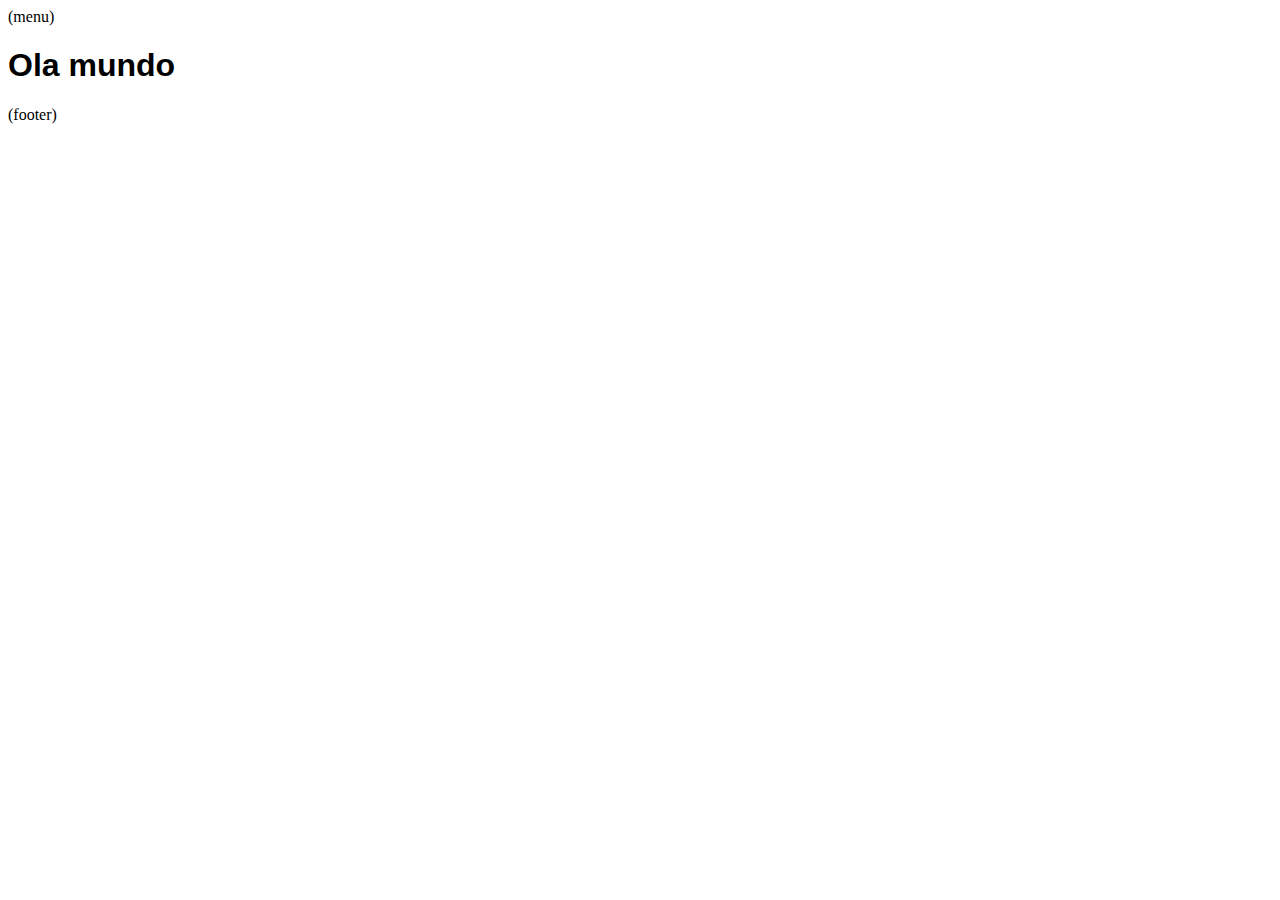
<file: src/main/resources/templates/home/index.html>
<!DOCTYPE html>
<html xmlns:th="http://www.thymeleaf.org"
      xmlns:layout="http://www.ultraq.net.nz/thymeleaf/layout">
    
    <head th:include="layout :: htmlhead"></head>

    <body>
        <nav th:replace="layout :: menu">(menu)</nav>
        <div class="container">

            <h1 style = "font-family:Bradley Hand,arial,helvetica; color: rgb(0, 0, 0);">Ola mundo</h1>
            <h2 th:text="${nomenatela} + ${sobrenomenatela}"></h2>
        </div>

        <div th:include="layout :: footer">(footer)</div>
        
    </body>
</html>
</file>
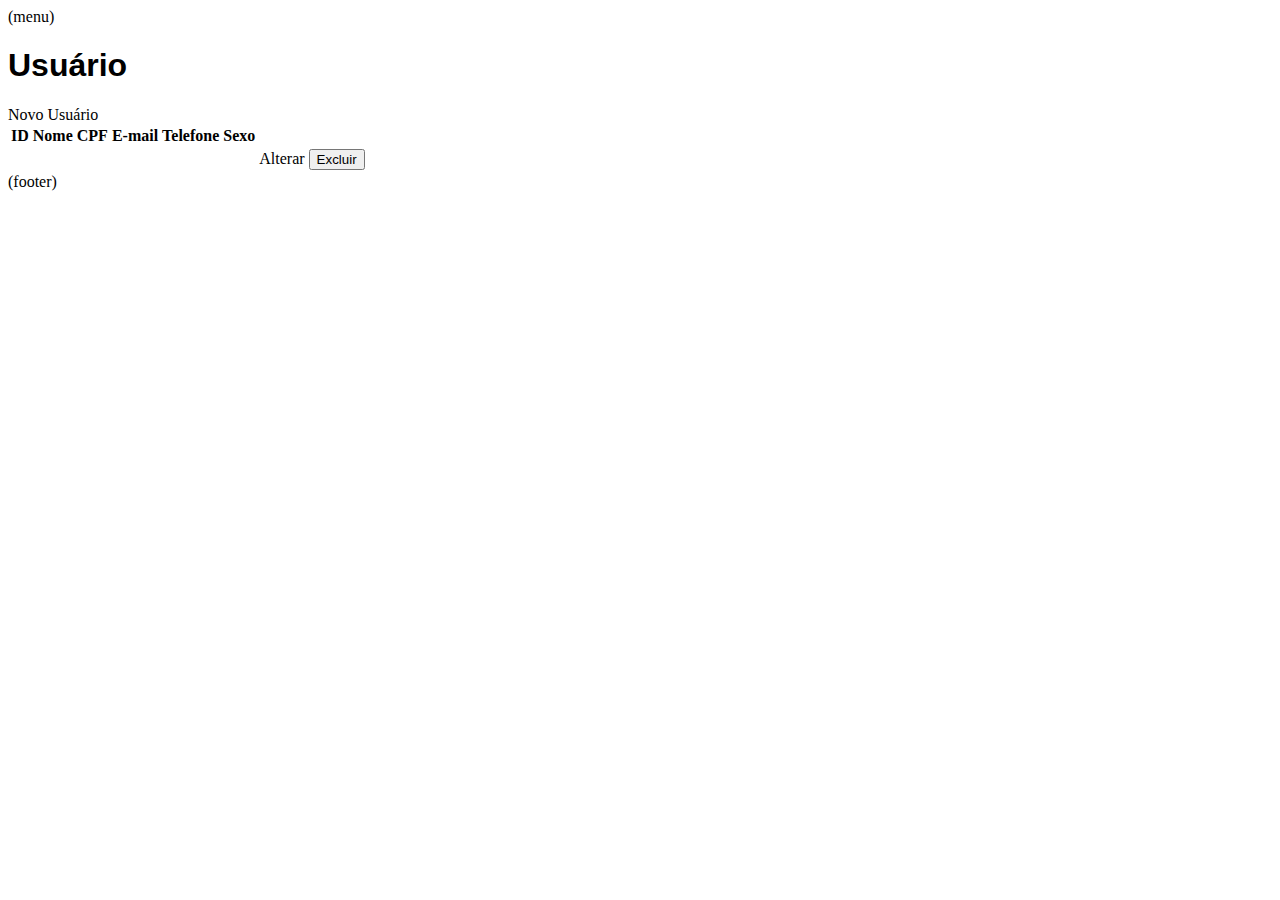
<file: src/main/resources/templates/usuariodonopet/index.html>
<!DOCTYPE html>
<html xmlns:th="http://www.thymeleaf.org"
      xmlns:layout="http://www.ultraq.net.nz/thymeleaf/layout">
    
    <head th:include="layout :: htmlhead"></head>

    <body>
        <nav th:replace="layout :: menu">(menu)</nav>
        <div class="container">
            <h1 style = "font-family:Bradley Hand,arial,helvetica; color: rgb(0, 0, 0);">Usuário</h1>


            <a th:href="@{/usuariodonopet/novo}" class="btn btn-primary"> Novo Usuário</a>
            <table class="table" id="usuariosdonospet">
               <thead>
                    <tr>
                        <th>ID</th>
                        <th>Nome</th>
                        <th>CPF</th>
                        <th>E-mail</th>
                        <th>Telefone</th>
                        <th>Sexo</th>
                        <th></th>
                    </tr>
                </thead>
            


           <tbody>
                    <tr th:each="umUsuarioDonoPet : ${listaUsuarioDonoPet}">
                        <td th:text="${umUsuarioDonoPet.id}"></td>
                        <td th:text="${umUsuarioDonoPet.nome}"></td>
                        <td th:text="${umUsuarioDonoPet.cpf}"></td>
                        <td th:text="${umUsuarioDonoPet.email}"></td>
                        <td th:text="${umUsuarioDonoPet.telefone}"></td>
                        <td th:text="${umUsuarioDonoPet.sexo}"></td>
                        <td><a th:href="@{'/usuariodonopet/alterar/' + ${umUsuarioDonoPet.id}}"
                            class="btn btn-primary">Alterar</a>
                            <button class="btn btn-danger js-delete"
                            th:data-id="${umUsuarioDonoPet.id}">Excluir</button>
                        </td>
                    </tr>
                </tbody>
            </table>

        </div>

        <div th:include="layout :: footer">(footer)</div>
        <script type="text/javascript">
            $(document).ready(function(){
                $("#usuariosdonospet").on('click', ".js-delete", function(){
                    /* let variavel*/
                    let button = $(this);
                    bootbox.confirm("Confirmar a exclusão do registro?",
                        function(result){
                            if (result){
                                $.ajax({
                                    url:'/usuariodonopet/delete/' + button.attr("data-id"),
                                    method: "GET",
                                    success : function(){
                                        window.location.href="/usuariodonopet/";
                                    }
                                })
                            }
                    });
                });
            });
            
        </script>
            <!-- callback conceito nv - passagem de função por parâmetro-->
    </body>
</html>
</file>
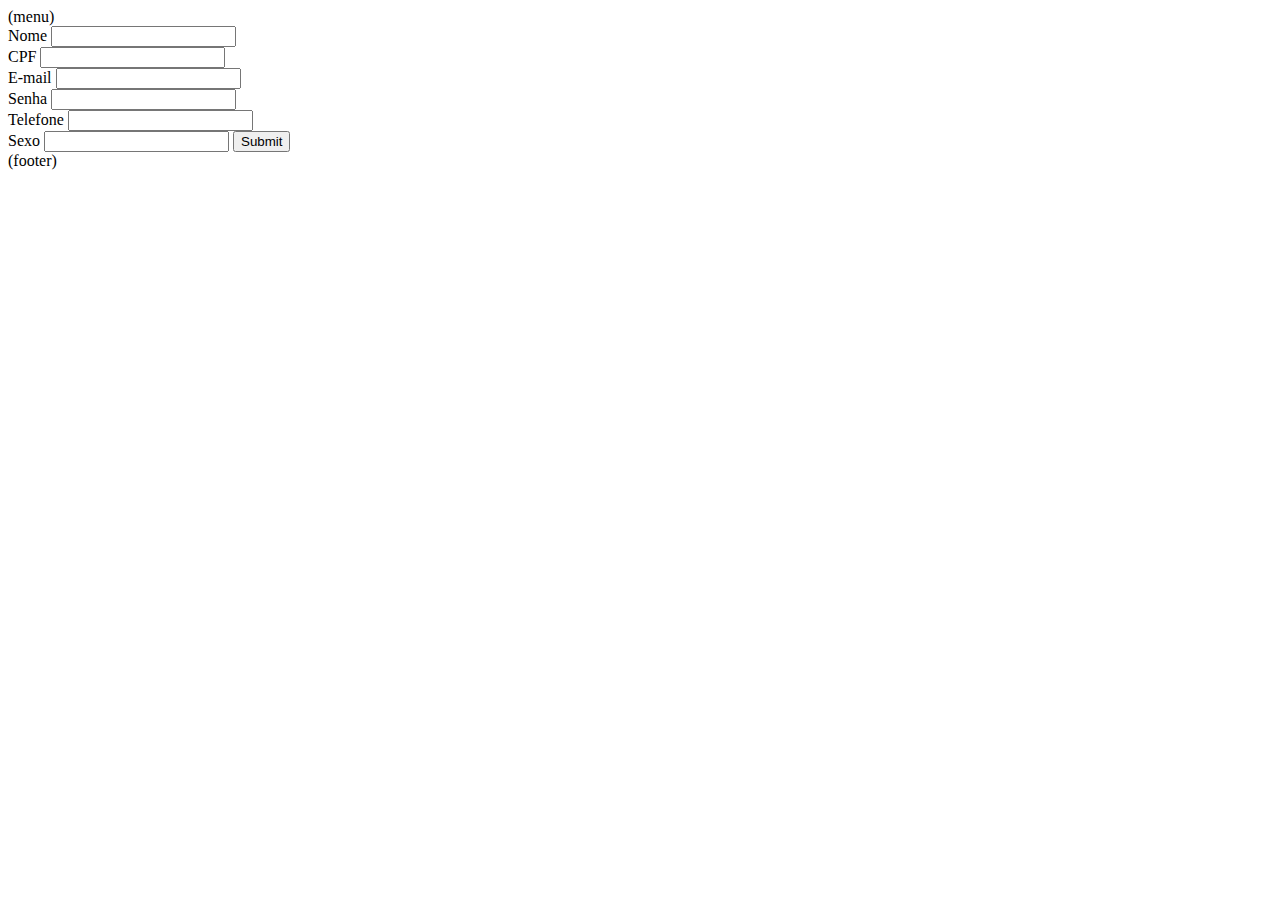
<file: src/main/resources/templates/usuariodonopet/form.html>
<!DOCTYPE html>
<html xmlns:th="http://www.thymeleaf.org"
      xmlns:layout="http://www.ultraq.net.nz/thymeleaf/layout">
    
    <head th:include="layout :: htmlhead"></head>

    <body>
        <nav th:replace="layout :: menu">(menu)</nav>
        <div class="container">
            <form th:action="@{/usuariodonopet/(form)}" 
            th:object="${usuariodonopet}"
            method="POST">
            <!-- comentarioooo -->
                <input type="hidden" th:field="*{id}">
                <div class="form-group">

                <label>Nome</label>
                <input type="text" class="form-control"
                id="txtnome" th:field="*{nome}">
                <!-- nome do dto escreve do mesmo jeito-->
                <div>

                <label>CPF</label>
                <input type="number" class="form-control"
                id="numbercpf" th:field="*{cpf}">
                

                <div>
                <label>E-mail</label>
                <input type="text" class="form-control"
                id="txtemail" th:field="*{email}">


                <div>
                <label>Senha</label>
                <input type="text" class="form-control"
                id="txtsenha" th:field="*{senha}">
 

                <div>
                <label>Telefone</label>
                <input type="number" class="form-control"
                id="numbertelefone" th:field="*{telefone}">

                
                <div>
                <label>Sexo</label>
                <input type="text" class="form-control"
                id="txtsexo" th:field="*{sexo}">
                <input type="submit"> 

                <!-- se fosse data teria que colcoar date no type
                e no DTO precisa colocar o 
                @dataTimeFormat(pattern = 'yyyy-MM-dd') 
                encima do atributo data do DTO-->
                
                </div>
            </form>
            

        </div>

        <div th:include="layout :: footer">(footer)</div>
        
    </body>
</html>
</file>
